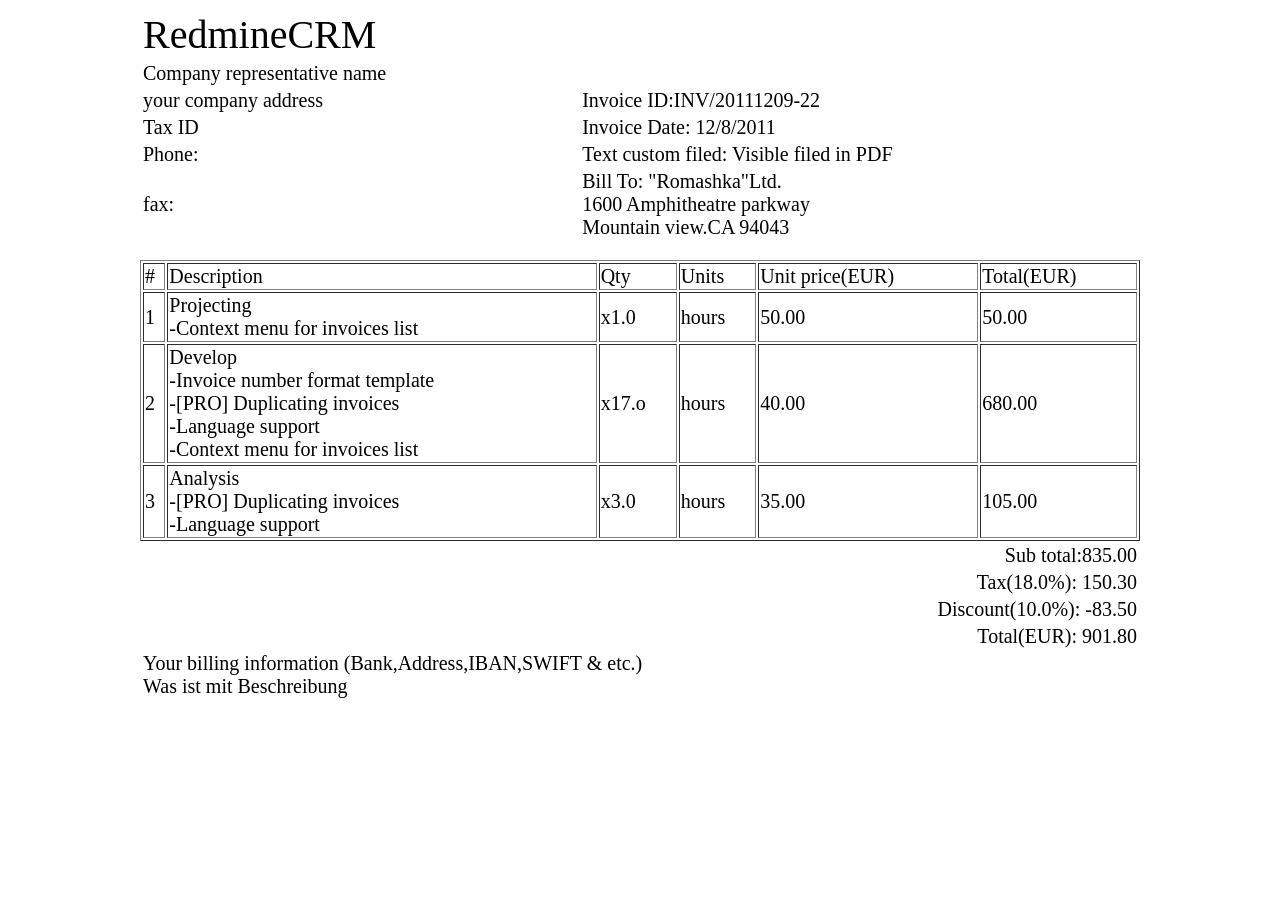
<file: file 1.html.html>
<html lang="en">
<head>
    <meta charset="UTF-8">
    <meta http-equiv="X-UA-Compatible" content="IE=edge">
    <meta name="viewport" content="width=device-width, initial-scale=1.0">
    <title>Document</title>
    <style>

        caption
        {
            caption-side:unset;
        }


    </style>
</head>
<body>
<center>
    <table border="0px solid" width="1000px">
        <tr>
            <td style="font-size: 40px;">RedmineCRM</td>
        </tr>
        <tr style="font-size:20px">
            <td>Company  representative name</td>
        </tr>
        <tr style="font-size:20px">
            <td>your company address</td>
            <td>Invoice ID:INV/20111209-22</td>
        </tr>
        <tr style="font-size:20px">
            <td>Tax ID</td>
            <td>Invoice Date: 12/8/2011</td>
        </tr>
        <tr style="font-size:20px">
            <td>Phone:</td>
            <td>Text custom filed: Visible filed in PDF</td>
        </tr>
        <tr style="font-size:20px">
            <td>fax:</td>
            <td>Bill To: "Romashka"Ltd.<br> 1600 Amphitheatre parkway <br>Mountain view.CA 94043</td>
        </tr>
    </table>
</center>
    <br>
    <center>
    <table border="1px solid" width="1000px">
        <tr style="font-size:20px">
            <td>#</td>
            <td>Description</td>
            <td>Qty</td>
            <td>Units</td>
            <td>Unit price(EUR)</td>
            <td>Total(EUR)</td>
        </tr>
        <tr style="font-size:20px">
            <td>1</td>
            <td>Projecting<br> -Context menu for invoices list</td>
            <td>x1.0</td>
            <td>hours</td>
            <td>50.00</td>
            <td>50.00</td>
        </tr>
        <tr style="font-size:20px">
            <td>2</td>
            <td>Develop<br> -Invoice number format template<br>-[PRO] Duplicating invoices<br> -Language support<br>-Context menu for invoices list</td>
            <td>x17.o</td>
            <td>hours</td>
            <td>40.00</td>
            <td>680.00</td>
        </tr>
        <tr style="font-size:20px" >
            <td>3</td>
            <td>Analysis<br> -[PRO] Duplicating invoices<br>-Language support</td>
            <td>x3.0</td>
            <td>hours</td>
            <td>35.00</td>
            <td>105.00</td>
        </tr>
    </table>
</center>
<center>
<table width="1000px" border="0px solid">
    <tr style="font-size:20px">
        <td></td>
        <td style="text-align: right;">Sub total:835.00</td>
    </tr>
    <tr style="font-size:20px">
        <td></td>
        <td style="text-align:right;">Tax(18.0%):  150.30</td>
    </tr>
    <tr style="font-size:20px">
        <td></td>
        <td style="text-align:right;">Discount(10.0%): -83.50</td>
    </tr>
    <tr style="font-size:20px">
        <td></td>
        <td style="text-align:right;">Total(EUR): 901.80</td>
    </tr>
  
  <tr style="font-size:20px">
            <td> Your billing information (Bank,Address,IBAN,SWIFT & etc.) <br> Was ist mit Beschreibung</td>
  </tr>

</table>
</center>

</body>
</html>
</file>
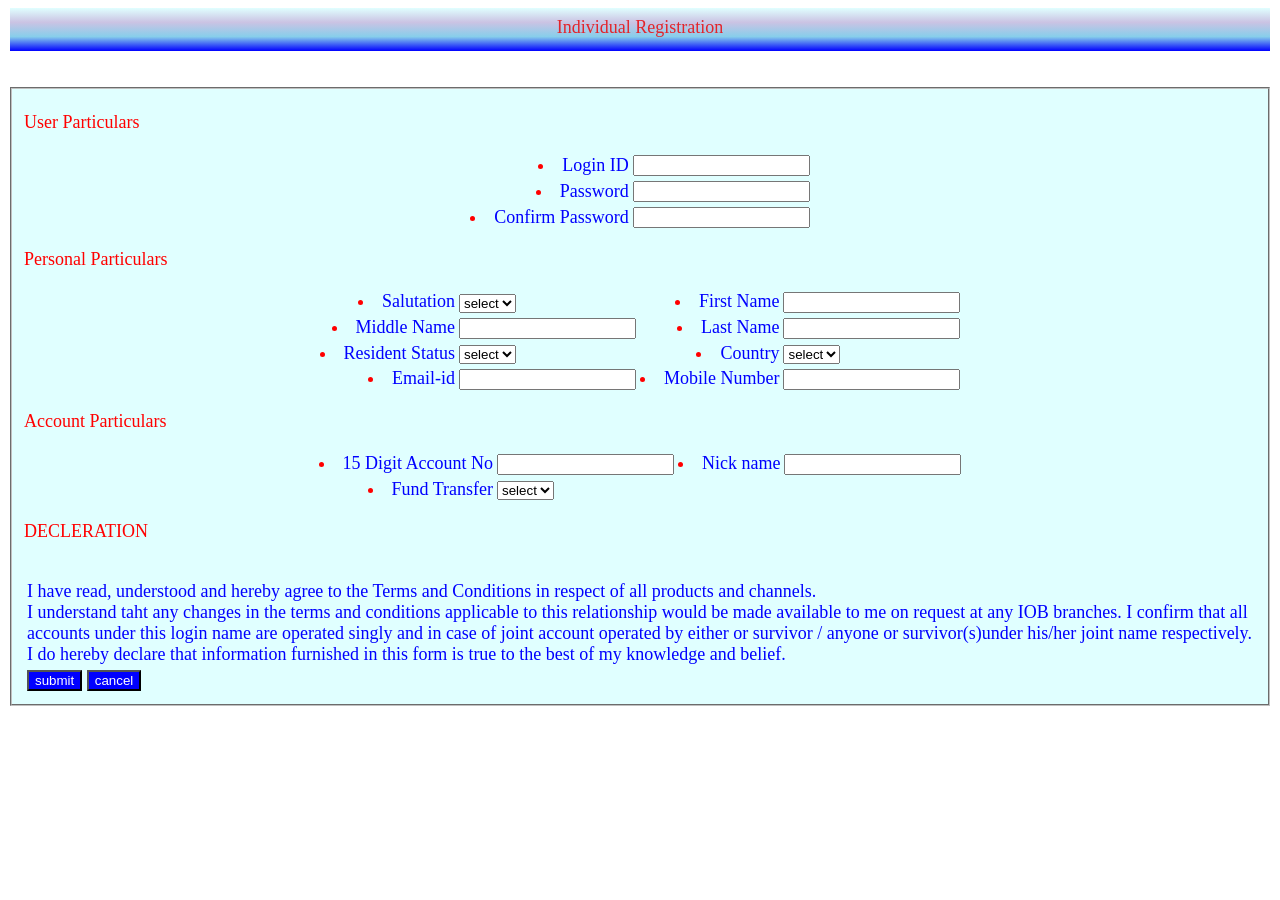
<file: file 2.html.html>
<!DOCTYPE html>
<html>
<head>
	<meta charset="utf-8">
	<meta name="viewport" content="width=device-width, initial-scale=1">
	<title></title>
	<style type="text/css">
		li
		{
			color: red;
		}
		li span
		{
			color: blue;
		}
	</style>
</head>
<body>

<form>
  <fieldset style="background: linear-gradient(lightcyan,#CBC3E3,skyblue,blue); border: 0px;" >
  	<center>
		<table class="table1">	
			<tr>
				<td style="color: #e3242b; font-size: 18px;">Individual Registration</td>
			</tr>
		</table>
	</center>
  </fieldset>
  <br>
  <br>
  	<fieldset style="background-color: lightcyan;">
  		<p style="color:red; font-size: 18px;">
			User Particulars
		</p>
	<center>
		<table style="text-align: right; color: blue; font-size: 18px;">
			<tr>
				<td><li><span>Login ID</span></li></td>
				<td><input type="text" name=""></td>
			</tr>
			<tr>
				<td><li><span>Password</span></li></td>
				<td><input type="text" name=""></td>
			</tr>
			<tr>
				<td><li><span> Confirm Password</span></li></td>
				<td><input type="text" name=""></td>
			</tr>
		</table>
	</center>
		<p style="color:red; font-size:18px">
			Personal Particulars
		</p>
	<center>	
		<table style="text-align: /*right*/; color: blue; font-size:18px">
			<tr>
				<td style="float:right;"><li><span>Salutation</span></li></td>
				<td><select><option>select</option></select></td>
				<td style="float:right;"><li><span>First Name</span></li></td>
				<td><input type="text" name=""></td>
			</tr>
			<tr>
				<td style="float:right;"><li><span>Middle Name</span></li></td>
				<td><input type="text" name=""></td>
				<td style="float:right;"><li><span>Last Name</span></li></td>
				<td><input type="text" name=""></td>
			</tr>
			<tr>
				<td style="float:right;"><li><span>Resident Status</span></li></td>
				<td><select><option>select</option></select></td>
				<td style="float:right;"><li><span>Country</span></li></td>
				<td><select><option>select</option></select></td>
			</tr>
			<tr>
				<td style="float:right;"><li><span>Email-id</span></li></td>
				<td><input type="text" name=""></td>
				<td style="float:right;"><li><span>Mobile Number</span></li></td>
				<td><input type="text" name=""></td>
			</tr>
  </table>
	</center>
      <p style="color:red; font-size:18px">
			Account Particulars
		  </p>
	<center>	
		<table style="text-align: /*right*/; color: blue; font-size:18px">
			<tr>
				<td style="float:right;"><li><span>15 Digit Account No </span></li></td>
				<td><input type="text" name=""></td>
				<td style="float:right;"><li><span>Nick name</span></li></td>
				<td><input type="text" name=""></td>
			</tr>
			<tr>
				<td style="float:right;"><li><span>Fund Transfer</span></li></td>
				<td><select><option>select</option></select></td>
			</tr>
		</table>
	  </center>
	  <p style="color:red; font-size:18px">
			 DECLERATION
		</p>
	  <center>	
			<table style="text-align: /*right*/; color: blue; font-size:18px">
				<tr>
					<td style="float:right;"><span> I have read, understood and hereby agree to the Terms and Conditions in respect of all products and 						channels.<br>
			  				I understand taht any changes in the terms and conditions applicable to this relationship would be made available to me on request at any IOB branches. I confirm that all accounts under this login name are operated singly and in case of joint account operated by either or survivor / anyone or survivor(s)under his/her joint name respectively. I do hereby declare that information furnished in this form is true to the best of my knowledge and belief.</span>
			  	</td>
				</tr><br>


			<!-- <center> -->
						<tr><td><input type="submit" name="Gender" value="submit" style="background-color:blue;  color: white;">
						<input type="button" value="cancel" style="background-color:blue; color: white;"></td></tr>
		  </center>
		</table>
       
</form>
</body>
</html>
</file>
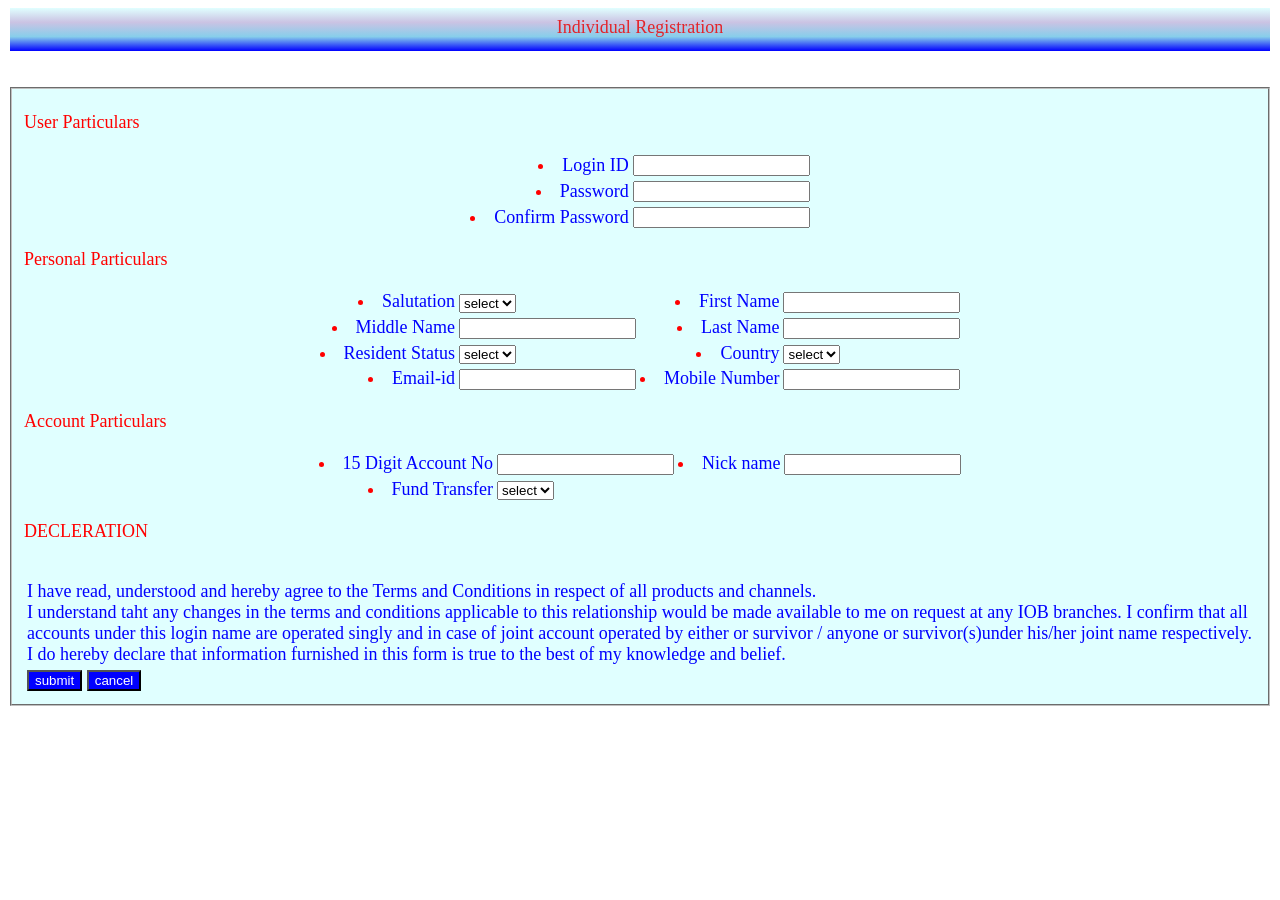
<file: Individual registration form.html.html>
<!DOCTYPE html>
<html>
<head>
	<meta charset="utf-8">
	<meta name="viewport" content="width=device-width, initial-scale=1">
	<title></title>
	<style type="text/css">
		li
		{
			color: red;
		}
		li span
		{
			color: blue;
		}
	</style>
</head>
<body>

<form>
  <fieldset style="background: linear-gradient(lightcyan,#CBC3E3,skyblue,blue); border: 0px;" >
  	<center>
		<table class="table1">	
			<tr>
				<td style="color: #e3242b; font-size: 18px;">Individual Registration</td>
			</tr>
		</table>
	</center>
  </fieldset>
  <br>
  <br>
  	<fieldset style="background-color: lightcyan;">
  		<p style="color:red; font-size: 18px;">
			User Particulars
		</p>
	<center>
		<table style="text-align: right; color: blue; font-size: 18px;">
			<tr>
				<td><li><span>Login ID</span></li></td>
				<td><input type="text" name=""></td>
			</tr>
			<tr>
				<td><li><span>Password</span></li></td>
				<td><input type="text" name=""></td>
			</tr>
			<tr>
				<td><li><span> Confirm Password</span></li></td>
				<td><input type="text" name=""></td>
			</tr>
		</table>
	</center>
		<p style="color:red; font-size:18px">
			Personal Particulars
		</p>
	<center>	
		<table style="text-align: /*right*/; color: blue; font-size:18px">
			<tr>
				<td style="float:right;"><li><span>Salutation</span></li></td>
				<td><select><option>select</option></select></td>
				<td style="float:right;"><li><span>First Name</span></li></td>
				<td><input type="text" name=""></td>
			</tr>
			<tr>
				<td style="float:right;"><li><span>Middle Name</span></li></td>
				<td><input type="text" name=""></td>
				<td style="float:right;"><li><span>Last Name</span></li></td>
				<td><input type="text" name=""></td>
			</tr>
			<tr>
				<td style="float:right;"><li><span>Resident Status</span></li></td>
				<td><select><option>select</option></select></td>
				<td style="float:right;"><li><span>Country</span></li></td>
				<td><select><option>select</option></select></td>
			</tr>
			<tr>
				<td style="float:right;"><li><span>Email-id</span></li></td>
				<td><input type="text" name=""></td>
				<td style="float:right;"><li><span>Mobile Number</span></li></td>
				<td><input type="text" name=""></td>
			</tr>
  </table>
	</center>
      <p style="color:red; font-size:18px">
			Account Particulars
		  </p>
	<center>	
		<table style="text-align: /*right*/; color: blue; font-size:18px">
			<tr>
				<td style="float:right;"><li><span>15 Digit Account No </span></li></td>
				<td><input type="text" name=""></td>
				<td style="float:right;"><li><span>Nick name</span></li></td>
				<td><input type="text" name=""></td>
			</tr>
			<tr>
				<td style="float:right;"><li><span>Fund Transfer</span></li></td>
				<td><select><option>select</option></select></td>
			</tr>
		</table>
	  </center>
	  <p style="color:red; font-size:18px">
			 DECLERATION
		</p>
	  <center>	
			<table style="text-align: /*right*/; color: blue; font-size:18px">
				<tr>
					<td style="float:right;"><span> I have read, understood and hereby agree to the Terms and Conditions in respect of all products and channels.<br>
			  				I understand taht any changes in the terms and conditions applicable to this relationship would be made available to me on request at any IOB branches. I confirm that all accounts under this login name are operated singly and in case of joint account operated by either or survivor / anyone or survivor(s)under his/her joint name respectively. I do hereby declare that information furnished in this form is true to the best of my knowledge and belief.</span>
			  	</td>
				</tr><br>


			<center>
						<tr><td><input type="submit" name="Gender" value="submit" style="background-color:blue;  color: white;">
						<input type="button" value="cancel" style="background-color:blue; color: white;"></td></tr>
		  </center>
		</table>
       
</form>
</body>
</html>
</file>
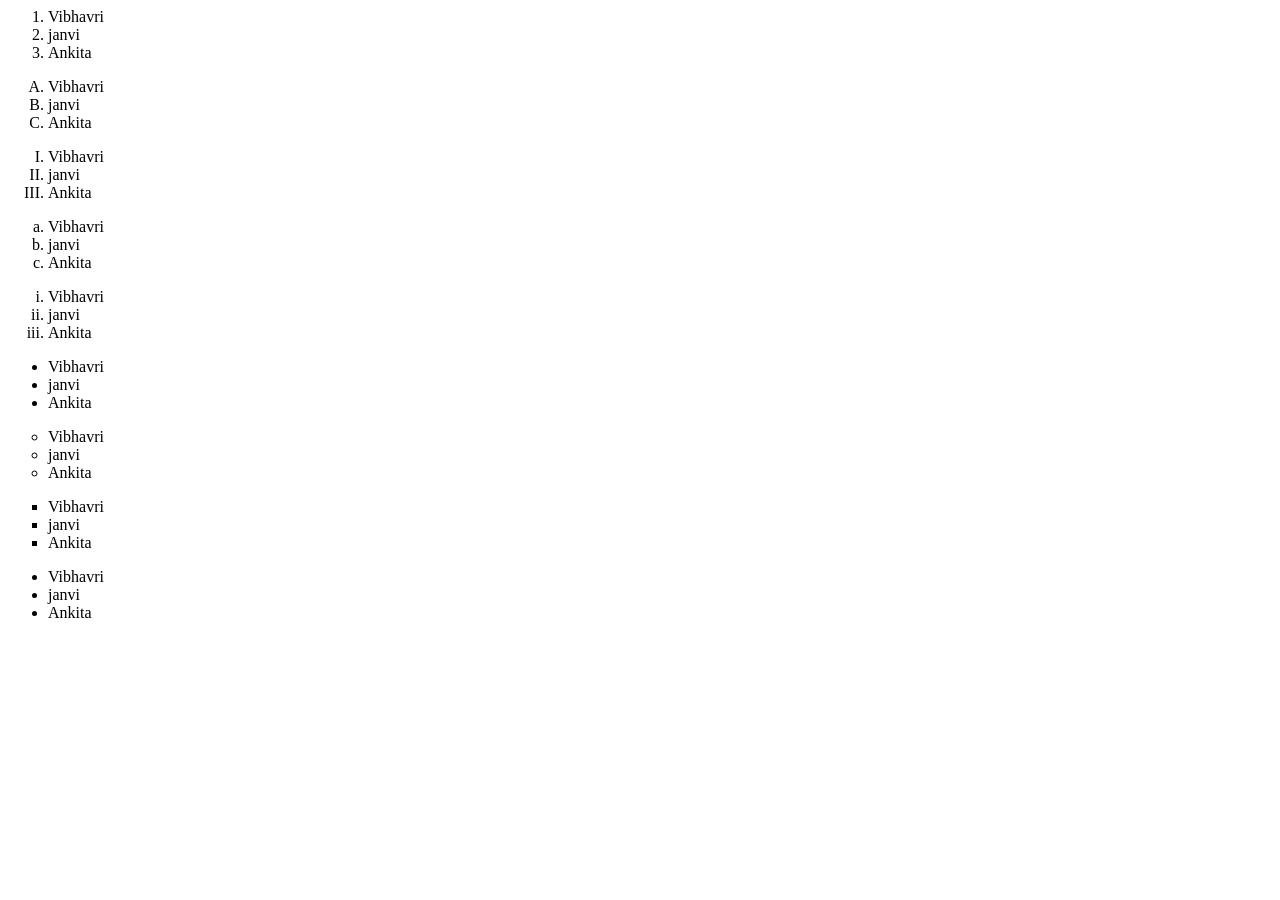
<file: list.html>
<html lang="en">
<head>
    <meta charset="UTF-8">
    <meta http-equiv="X-UA-Compatible" content="IE=edge">
    <meta name="viewport" content="width=device-width, initial-scale=1.0">
    <title>Document</title>
</head>
<body>
    <ol>
        <li>Vibhavri</li>
        <li>janvi</li>
        <li>Ankita</li>
    </ol>
    <ol type="A">
        <li>Vibhavri</li>
        <li>janvi</li>
        <li>Ankita</li>
    </ol>
    <ol type="I">
        <li>Vibhavri</li>
        <li>janvi</li>
        <li>Ankita</li>
    </ol>
    <ol type="a">
        <li>Vibhavri</li>
        <li>janvi</li>
        <li>Ankita</li>
    </ol>
    <ol type="i">
        <li>Vibhavri</li>
        <li>janvi</li>
        <li>Ankita</li>
    </ol>
    <ul >
        <li>Vibhavri</li>
        <li>janvi</li>
        <li>Ankita</li>
    </ul>
    <ul type="circle"> 
        <li>Vibhavri</li>
        <li>janvi</li>
        <li>Ankita</li>
    </ul>
    <ul type="square"> 
        <li>Vibhavri</li>
        <li>janvi</li>
        <li>Ankita</li>
    </ul>
    <ul type="disc"> 
        <li>Vibhavri</li>
        <li>janvi</li>
        <li>Ankita</li>
    </ul>
</body>
</html>
</file>
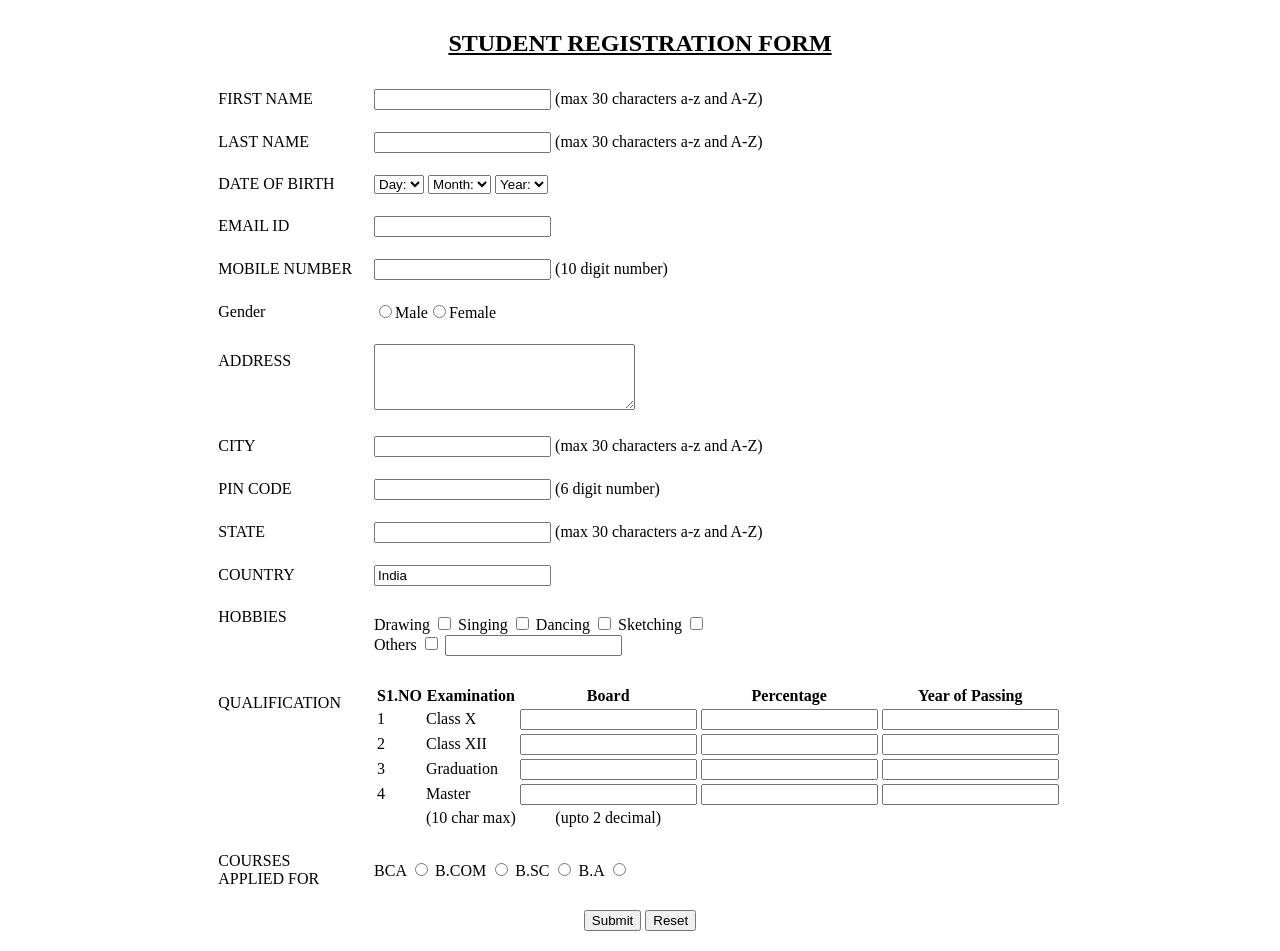
<file: Student ragistration from.html.html>
<!doctype html>
<head>
<title>STUDENT REGISTRATION FORM</title>
</head>

<body>
<u><center><p style="color:mediumslateblue; font-size: 30px;">
      <h2>STUDENT REGISTRATION FORM</h2>
    </p></center></u>
<!-- <div style="background-color:mediumslateblue;">     -->

<table align="center" cellpadding="10">
<tr>
<td>FIRST NAME</td>
<td><input type="text" name="FIEST_NAME" maxlength="30"/>
(max 30 characters a-z and A-Z)  
</td>
</tr>

<tr>
<td>LAST NAME</td>
<td><input type="text" name="LAST_NAME" maxlength="30"/>
(max 30 characters a-z and A-Z)
</td>
</tr>

<tr>
<td>DATE OF BIRTH</td>

<td>
<select name="Birthday_day" id="Birthday_day">
<option value="-1">Day:</option>
<option value="1">1</option>
<option value="2">2</option>
<option value="3">3</option>

<option value="4">4</option>
<option value="5">5</option>
<option value="6">6</option>
<option value="7">7</option>
<option value="8">8</option>
<option value="9">9</option>
<option value="10">10</option>
<option value="11">11</option>
<option value="12">12</option>

<option value="13">13</option>
<option value="14">14</option>
<option value="15">15</option>
<option value="16">16</option>
<option value="17">17</option>
<option value="18">18</option>
<option value="19">19</option>
<option value="20">20</option>
<option value="21">21</option>

<option value="22">22</option>
<option value="23">23</option>
<option value="24">24</option>
<option value="25">25</option>
<option value="26">26</option>
<option value="27">27</option>
<option value="28">28</option>
<option value="29">29</option>
<option value="30">30</option>

<option value="31">31</option>
</select>

<select id="Birthday_Month" name="Birthday_Month">
<option value="-1">Month:</option>
<option value="January">Jan</option>
<option value="February">Feb</option>
<option value="March">Mar</option>
<option value="April">Apr</option>
<option value="May">May</option>
<option value="June">Jun</option>
<option value="July">Jul</option>
<option value="August">Aug</option>
<option value="September">Sep</option>
<option value="October">Oct</option>
<option value="November">Nov</option>
<option value="December">Dec</option>
</select>

<select name="Birthday_year" id="Birthday_Year">

 <option value="-1">Year:</option>
 <option value="2023">2023</option> 
 <option value="2022">2022</option>
 <option value="2021">2021</option>  
 <option value="2020">2020</option>
 <option value="2019">2019</option>
 <option value="2018">2018</option>
 <option value="2017">2017</option>
 <option value="2016">2016</option>
 <option value="2015">2015</option>
 <option value="2014">2014</option>
 <option value="2013">2013</option>
 <option value="2012">2012</option>
 <option value="2011">2011</option>
 <option value="2010">2010</option>
 <option value="2009">2009</option>
 <option value="2008">2008</option>
 <option value="2007">2007</option>
 <option value="2006">2006</option>
 <option value="2005">2005</option>
 <option value="2005">2004</option>
 <option value="2005">2003</option>
 <option value="2002">2002</option>
 <option value="2001">2001</option>
 <option value="2005">2000</option>


 <option value="1999">1999</option>
 <option value="1998">1998</option>
 <option value="1997">1997</option>
 <option value="1996">1996</option>
 <option value="1995">1995</option>
 <option value="1994">1994</option>
 <option value="1993">1993</option>
 <option value="1992">1992</option>
 <option value="1991">1991</option>
 <option value="1990">1990</option>

 <option value="1989">1989</option>
 <option value="1988">1988</option>
 <option value="1987">1987</option>
 <option value="1986">1986</option>
 <option value="1985">1985</option>
 <option value="1984">1984</option>
 <option value="1983">1983</option>
 <option value="1982">1982</option>
 <option value="1981">1981</option>
 <option value="1980">1980</option>

</select>
</td>
</tr>

 <tr>
  <td>EMAIL ID</td>
  <td><input type="text" name="Email Id" maxlength="100"/></td>
  </tr>

<tr>
  <td>MOBILE NUMBER</td> 
  <td>
  <input type="text" name="MOBILE NUMBER" maxlength="10"/>
  (10 digit number)
  </td>
  </tr>

  <tr>
        <td>Gender</td><td><input type="radio">Male<input type="radio">Female</td>
      </tr>

  <tr>
  <td>ADDRESS <br /> <br /> <br /></td>
  <td><textarea name="Address" rows="4" cols="30"></textarea></td>
  </tr>

<tr>
<td>CITY</td>
<td><input type="text" name="City" maxlength="30" />
(max 30 characters a-z and A-Z)
</td>
</tr>

<tr>
<td>PIN CODE</td>
<td><input type="text" name="Pin_code" maxlength="6" />
(6 digit number)
</td>
</tr>

<tr>
<td>STATE</td>
<td><input type="text" name="State" maxlength="30" />
(max 30 characters a-z and A-Z)    
</td>
</tr>

<tr>
<td>COUNTRY</td>
<td><input type="text" name="country" value="India" />
</td>
</tr>

<tr>
<td>HOBBIES <br /><br /><br /></td>

<td>
Drawing 
<input type="checkbox" name="Hobby_Drawing" value="Drawing" />
Singing
<input type="checkbox" name="Hobby_Singing" value="Singing" />
Dancing
<input type="checkbox" name="Hobby_Dancing" value="Dancing" />
Sketching
<input type="checkbox" name="Hobby_Cooking" value="Cooking" />
<br  />
Others 
<input type="checkbox" name="Hobby_Other" value="Other">
<input type="text" name="Other_Hobby" maxlength="30" />
</td>
</tr>

<tr>
<td>QUALIFICATION <br  /><br  /><br  /><br  /><br  /><br  /><br  /></td>

<td>
<table>

<tr>
<td align="center"><b>S1.NO</b></td>
<td align="center"><b>Examination</b></td>
<td align="center"><b>Board</b></td>
<td align="center"><b>Percentage</b></td>
<td align="center"><b>Year of Passing</b></td>
</tr>

<tr>
<td>1</td>
<td>Class X</td>  
<td><input type="text" name="ClassX_Board" maxlength="30" /></td> 
<td><input type="text" name="ClassX_Percentage" maxlength="30" /></td>
<td><input type="text" name="ClassX_Yrofpassing" maxlength="30" /></td>
</tr>

<tr>
<td>2</td>
<td>Class XII</td>
<td><input type="text" name="ClassXII_Board" maxlength="30" /></td>
<td><input type="text" name="ClassXII_Percentage" maxlength="30" /></td>
<td><input type="text" name="ClassXII_Yrofpassing" maxlength="30" /></td>
</tr>
  
<tr>
<td>3</td>
<td>Graduation</td>
<td><input type="text" name="Graduation_Board" maxlength="30" /></td>
<td><input type="text" name="Graduation_Percentage" maxlength="30" /></td>
<td><input type="text" name="Graduation_Yrofpassing" maxlength="30" /></td>
</tr>

<tr>
<td>4</td>
<td>Master</td>
<td><input type="text" name="Master_Board" maxlength="30" /></td>
<td><input type="text" name="Master_Percentage" maxlength="30" /></td>
<td><input type="text" name="Master_Yrofpassing" maxlength="30" /></td>
</tr>


<tr>
<td></td>
<td align="center">(10 char max)</td> 
<td align="center">(upto 2 decimal)</td>
</tr>
</table>

</td>
</tr>

<tr>
<td>COURSES<br />APPLIED FOR</td>
<td>
BCA
<input type="radio" name="Courses_BCA" value="BCA"> 
B.COM
<input type="radio" name="Courses_B.COM" value="B.COM">
B.SC
<input type="radio" name="Courses_B.SC" value="B.SC">
B.A
<input type="radio" name="Courses_B.A" value="B.A"> 
</td>
</tr>

<tr>
<td colspan="2" align="center">
<input type="Submit" value="Submit">
<input type="Reset" value="Reset">
</td>
</tr>
</table>

</body>
</html>
</file>
